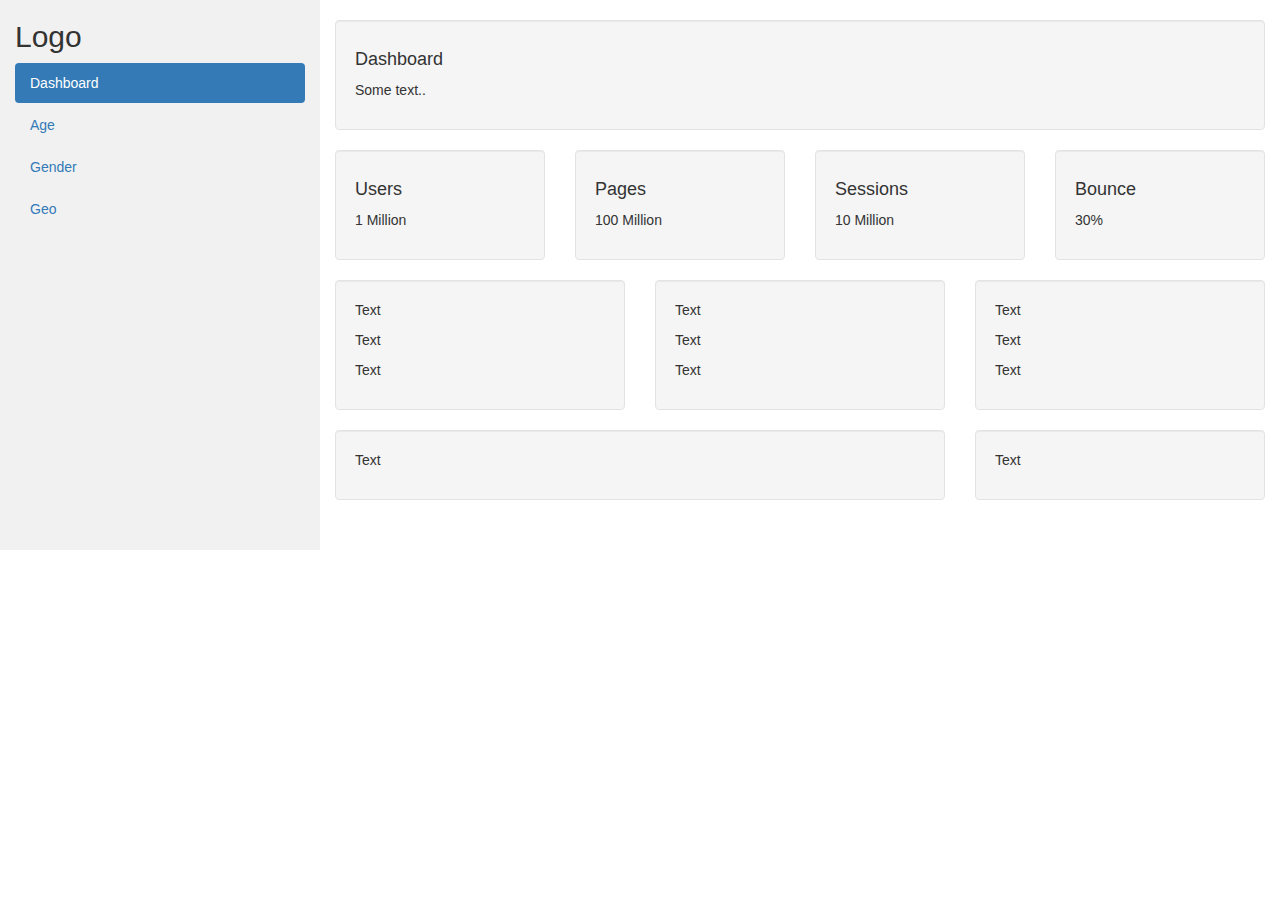
<file: Admin/Admin.html>
<!DOCTYPE html>
<html lang="en">
<head>
    
<link href="Admin.css" rel="stylesheet">
  <title>Bootstrap Example</title>
  <meta charset="utf-8">
  <meta name="viewport" content="width=device-width, initial-scale=1">
  <link rel="stylesheet" href="https://maxcdn.bootstrapcdn.com/bootstrap/3.4.1/css/bootstrap.min.css">
  <script src="https://ajax.googleapis.com/ajax/libs/jquery/3.6.0/jquery.min.js"></script>
  <script src="https://maxcdn.bootstrapcdn.com/bootstrap/3.4.1/js/bootstrap.min.js"></script>
  
</head>
<body>

<nav class="navbar navbar-inverse visible-xs">
  <div class="container-fluid">
    <div class="navbar-header">
      <button type="button" class="navbar-toggle" data-toggle="collapse" data-target="#myNavbar">
        <span class="icon-bar"></span>
        <span class="icon-bar"></span>
        <span class="icon-bar"></span>                        
      </button>
      <a class="navbar-brand" href="#">Logo</a>
    </div>
    <div class="collapse navbar-collapse" id="myNavbar">
      <ul class="nav navbar-nav">
        <li class="active"><a href="#">Dashboard</a></li>
        <li><a href="#">Age</a></li>
        <li><a href="#">Gender</a></li>
        <li><a href="#">Geo</a></li>
      </ul>
    </div>
  </div>
</nav>

<div class="container-fluid">
  <div class="row content">
    <div class="col-sm-3 sidenav hidden-xs">
      <h2>Logo</h2>
      <ul class="nav nav-pills nav-stacked">
        <li class="active"><a href="#section1">Dashboard</a></li>
        <li><a href="#section2">Age</a></li>
        <li><a href="#section3">Gender</a></li>
        <li><a href="#section3">Geo</a></li>
      </ul><br>
    </div>
    <br>
    
    <div class="col-sm-9">
      <div class="well">
        <h4>Dashboard</h4>
        <p>Some text..</p>
      </div>
      <div class="row">
        <div class="col-sm-3">
          <div class="well">
            <h4>Users</h4>
            <p>1 Million</p> 
          </div>
        </div>
        <div class="col-sm-3">
          <div class="well">
            <h4>Pages</h4>
            <p>100 Million</p> 
          </div>
        </div>
        <div class="col-sm-3">
          <div class="well">
            <h4>Sessions</h4>
            <p>10 Million</p> 
          </div>
        </div>
        <div class="col-sm-3">
          <div class="well">
            <h4>Bounce</h4>
            <p>30%</p> 
          </div>
        </div>
      </div>
      <div class="row">
        <div class="col-sm-4">
          <div class="well">
            <p>Text</p> 
            <p>Text</p> 
            <p>Text</p> 
          </div>
        </div>
        <div class="col-sm-4">
          <div class="well">
            <p>Text</p> 
            <p>Text</p> 
            <p>Text</p> 
          </div>
        </div>
        <div class="col-sm-4">
          <div class="well">
            <p>Text</p> 
            <p>Text</p> 
            <p>Text</p> 
          </div>
        </div>
      </div>
      <div class="row">
        <div class="col-sm-8">
          <div class="well">
            <p>Text</p> 
          </div>
        </div>
        <div class="col-sm-4">
          <div class="well">
            <p>Text</p> 
          </div>
        </div>
      </div>
    </div>
  </div>
</div>

</body>
</html>
</file>
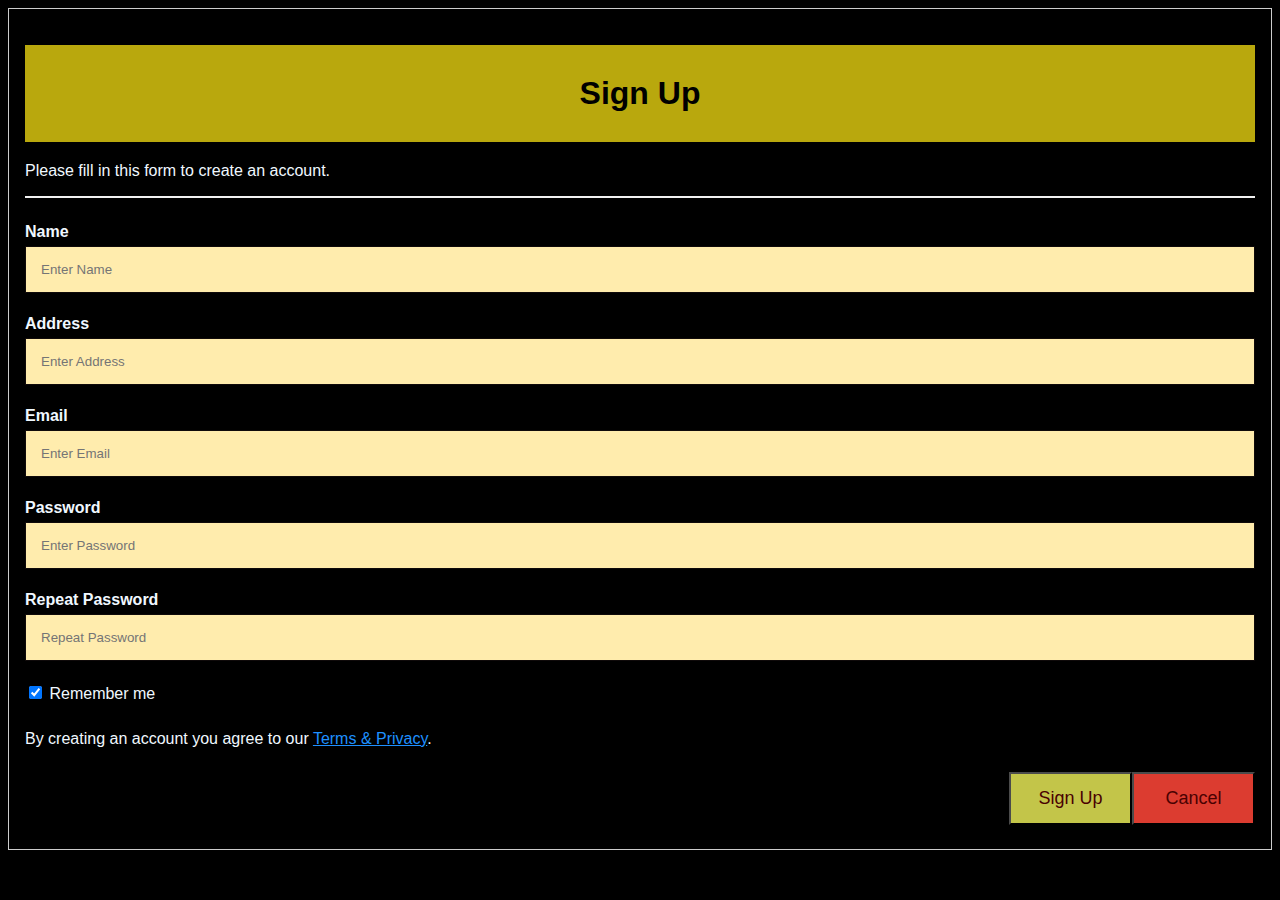
<file: Signup/Signup.html>
<!DOCTYPE html>
<html>
<style>
body {font-family: Arial, Helvetica, sans-serif;
background-color: black;
}
* {box-sizing: border-box}
form {border: 20px solid #3b1414;}

/* Full-width input fields */
input[type=text], input[type=password] {
  width: 100%;
  padding: 15px;
  margin: 5px 0 22px 0;
  display: inline-block;
  border:  1px solid rgb(15, 10, 10);
  background: #ffecad;
}

h1{
  background-color: #b9a80d;
  color: rgb(0, 0, 0);
  padding: 30px;
  margin-top: 20px;
  margin-bottom: 20px;
  border: line;
  cursor: pointer;
  width: 100%;
  font:bolder
}

p{
  color: aliceblue;
}

input[type=text]:focus, input[type=password]:focus {
  background-color: #ddd;
  outline: none;
}

hr {
  border: 1px solid #f1f1f1;
  margin-bottom: 25px;
}

/* Set a style for all buttons */
button {
  background-color: #d9db52;
  font-size: 18px;
  color: rgb(82, 2, 2);
  padding: 14px 20px;
  margin: 8px 0;
  border: line;
  cursor: pointer;
  width: 100%;
  opacity: 0.9;
}

button:hover {
  opacity:1;
}

/* Extra styles for the cancel button */
.cancelbtn {
  padding: 14px 20px;
  background-color: #f44336;
}

/* Float cancel and signup buttons and add an equal width */
.cancelbtn, .signupbtn {
  float: right;
  width: 10%;
}

/* Add padding to container elements */
.container {
  padding: 16px;
  color: aliceblue;
}

/* Clear floats */
.clearfix::after {
  content: "";
  clear: both;
  display: table;
}

/* Change styles for cancel button and signup button on extra small screens */
@media screen and (max-width: 300px) {
  .cancelbtn, .signupbtn {
     width: 100%;
  }
}
</style>
<body>

<form action="/action_page.php" style="border:1px solid #ccc">
<div class="container">
    <h1><center>Sign Up</center></h1>
    <p>Please fill in this form to create an account.</p>
    <hr>

    <label for="Name"><b>Name</b></label>
      <input type="text" placeholder="Enter Name" name="Name" required>

      <label for="Address"><b>Address</b></label>
      <input type="text" placeholder="Enter Address" name="Address" required>
   
    <label for="email"><b>Email</b></label>
    <input type="text" placeholder="Enter Email" name="email" required>

    <label for="psw"><b>Password</b></label>
    <input type="password" placeholder="Enter Password" name="psw" required>

    <label for="psw-repeat"><b>Repeat Password</b></label>
    <input type="password" placeholder="Repeat Password" name="psw-repeat" required>
    
    <label>
      <input type="checkbox" checked="checked" name="remember" style="margin-bottom:15px"> Remember me
    </label>
    
    <p>By creating an account you agree to our <a href="#" style="color:dodgerblue">Terms & Privacy</a>.</p>

    <div class="clearfix">
      <button type="button" class="cancelbtn">Cancel</button>
      <button type="submit" class="signupbtn">Sign Up</button>
    </div>
  </div>
</form>

</body>
</html>
</file>
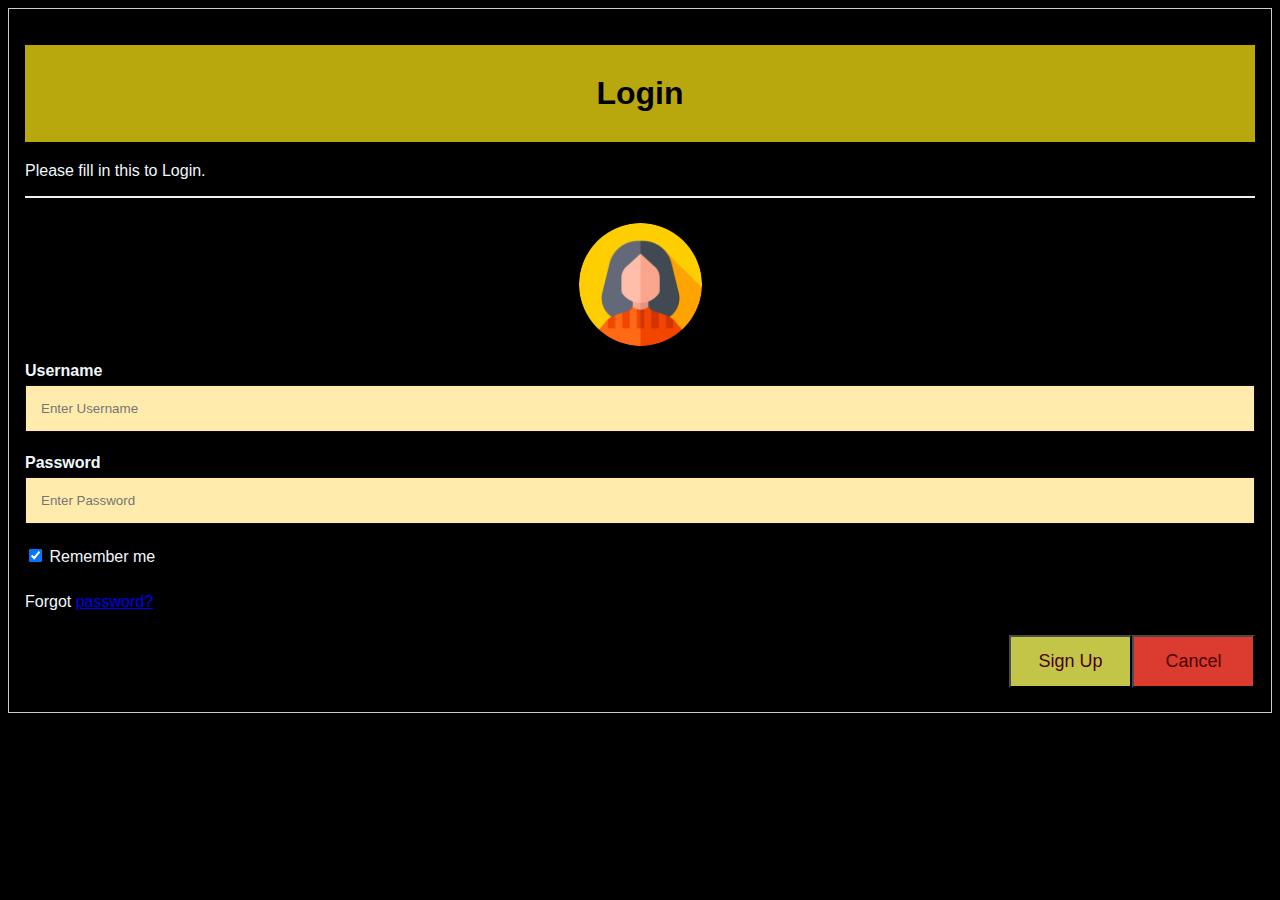
<file: Admin/Login/Login.html>
<!DOCTYPE html>
<html>
<style>
body {font-family: Arial, Helvetica, sans-serif;
background-color: black;
}
* {box-sizing: border-box}
form {border: 20px solid #3b1414;}

/* Full-width input fields */
input[type=text], input[type=password] {
  width: 100%;
  padding: 15px;
  margin: 5px 0 22px 0;
  display: inline-block;
  border:  1px solid rgb(15, 10, 10);
  background: #ffecad;
}


.imgcontainer {
  text-align: center;
  margin: 24px 0 12px 0;
}

img.avatar {
  width: 10%;
  border-radius: 50%;
}

h1{
  background-color: #b9a80d;
  color: rgb(0, 0, 0);
  padding: 30px;
  margin-top: 20px;
  margin-bottom: 20px;
  border: line;
  cursor: pointer;
  width: 100%;
  font:bolder
}

p{
  color: aliceblue;
}

input[type=text]:focus, input[type=password]:focus {
  background-color: #ddd;
  outline: none;
}

hr {
  border: 1px solid #f1f1f1;
  margin-bottom: 25px;
}

/* Set a style for all buttons */
button {
  background-color: #d9db52;
  font-size: 18px;
  color: rgb(82, 2, 2);
  padding: 14px 20px;
  margin: 8px 0;
  border: line;
  cursor: pointer;
  width: 100%;
  opacity: 0.9;
}

button:hover {
  opacity:1;
}

/* Extra styles for the cancel button */
.cancelbtn {
  padding: 14px 20px;
  background-color: #f44336;
}

/* Float cancel and signup buttons and add an equal width */
.cancelbtn, .signupbtn {
  float: right;
  width: 10%;
}

/* Add padding to container elements */
.container {
  padding: 16px;
  color: aliceblue;
}

/* Clear floats */
.clearfix::after {
  content: "";
  clear: both;
  display: table;
}

/* Change styles for cancel button and signup button on extra small screens */
@media screen and (max-width: 300px) {
  .cancelbtn, .signupbtn {
     width: 100%;
  }
}
</style>
<body>

<form action="/action_page.php" style="border:1px solid #ccc">
<div class="container">
    <h1><center>Login</center></h1>
    <p>Please fill in this to Login.</p>
    <hr>
     

    <form action="/action_page.php" method="post">
      <div class="imgcontainer">
        <img src="uploads/woman.png" alt="Avatar" class="avatar">
      </div>
  
   
    <label for="Username"><b>Username</b></label>
    <input type="text" placeholder="Enter Username" name="Username" required>

    <label for="psw"><b>Password</b></label>
    <input type="password" placeholder="Enter Password" name="psw" required>

    
    
    <label>
      <input type="checkbox" checked="checked" name="remember" style="margin-bottom:15px"> Remember me
    </label>
    
   <p> <span class="psw">Forgot <a href="#">password?</a></span></p>

    <div class="clearfix">
      <button type="button" class="cancelbtn">Cancel</button>
      <button type="submit" class="signupbtn">Sign Up</button>
    </div>
  </div>


  
</form>

</body>
</html>
</file>
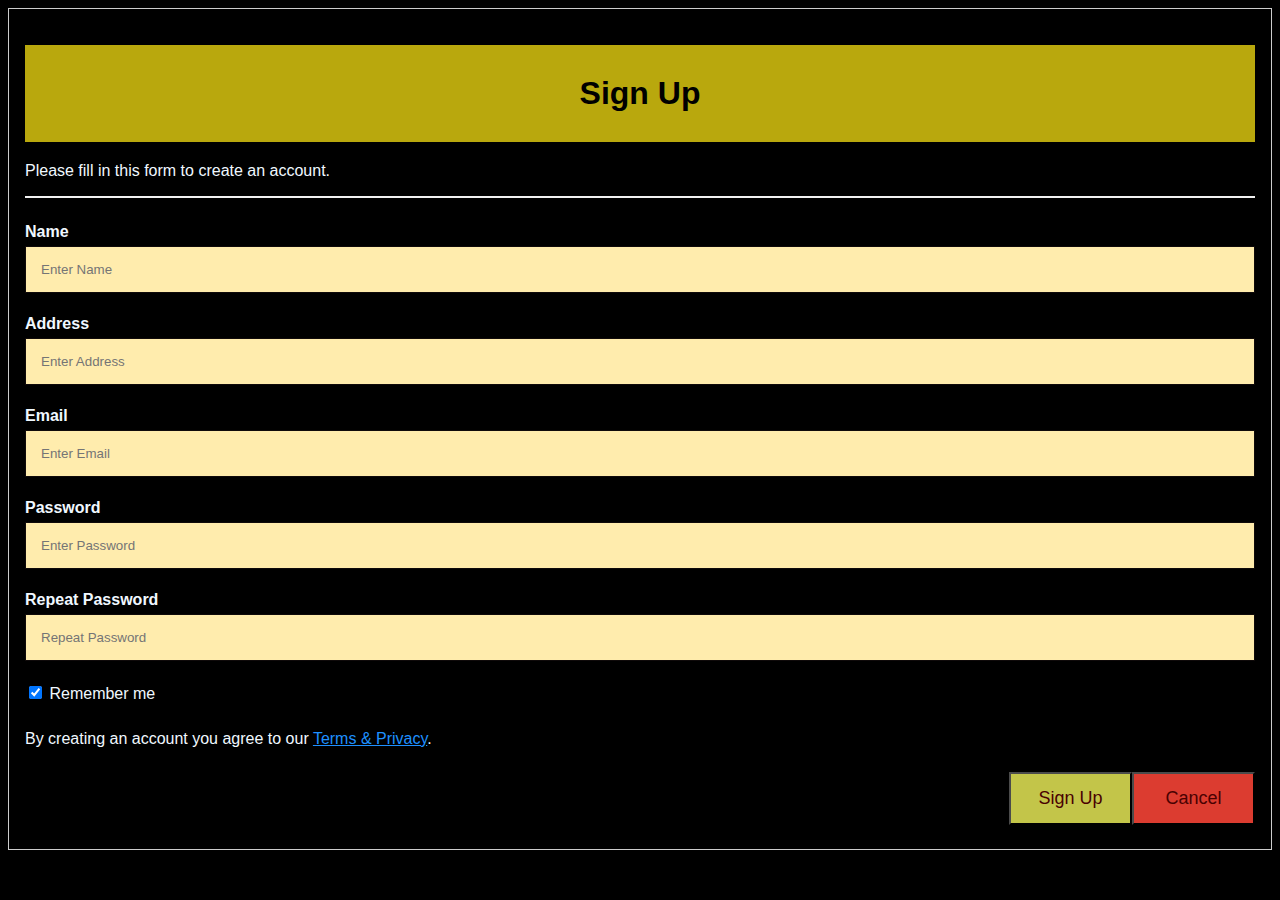
<file: Admin/Signup/Signup.html>
<!DOCTYPE html>
<html>
<style>
body {font-family: Arial, Helvetica, sans-serif;
background-color: black;
}
* {box-sizing: border-box}
form {border: 20px solid #3b1414;}

/* Full-width input fields */
input[type=text], input[type=password] {
  width: 100%;
  padding: 15px;
  margin: 5px 0 22px 0;
  display: inline-block;
  border:  1px solid rgb(15, 10, 10);
  background: #ffecad;
}

h1{
  background-color: #b9a80d;
  color: rgb(0, 0, 0);
  padding: 30px;
  margin-top: 20px;
  margin-bottom: 20px;
  border: line;
  cursor: pointer;
  width: 100%;
  font:bolder
}

p{
  color: aliceblue;
}

input[type=text]:focus, input[type=password]:focus {
  background-color: #ddd;
  outline: none;
}

hr {
  border: 1px solid #f1f1f1;
  margin-bottom: 25px;
}

/* Set a style for all buttons */
button {
  background-color: #d9db52;
  font-size: 18px;
  color: rgb(82, 2, 2);
  padding: 14px 20px;
  margin: 8px 0;
  border: line;
  cursor: pointer;
  width: 100%;
  opacity: 0.9;
}

button:hover {
  opacity:1;
}

/* Extra styles for the cancel button */
.cancelbtn {
  padding: 14px 20px;
  background-color: #f44336;
}

/* Float cancel and signup buttons and add an equal width */
.cancelbtn, .signupbtn {
  float: right;
  width: 10%;
}

/* Add padding to container elements */
.container {
  padding: 16px;
  color: aliceblue;
}

/* Clear floats */
.clearfix::after {
  content: "";
  clear: both;
  display: table;
}

/* Change styles for cancel button and signup button on extra small screens */
@media screen and (max-width: 300px) {
  .cancelbtn, .signupbtn {
     width: 100%;
  }
}
</style>
<body>

<form action="/action_page.php" style="border:1px solid #ccc">
  <div class="container">
    <h1><center>Sign Up</center></h1>
    <p>Please fill in this form to create an account.</p>
    <hr>

    <label for="Name"><b>Name</b></label>
      <input type="text" placeholder="Enter Name" name="Name" required>

      <label for="Address"><b>Address</b></label>
      <input type="text" placeholder="Enter Address" name="Address" required>
   
    <label for="email"><b>Email</b></label>
    <input type="text" placeholder="Enter Email" name="email" required>

    <label for="psw"><b>Password</b></label>
    <input type="password" placeholder="Enter Password" name="psw" required>

    <label for="psw-repeat"><b>Repeat Password</b></label>
    <input type="password" placeholder="Repeat Password" name="psw-repeat" required>
    
    <label>
      <input type="checkbox" checked="checked" name="remember" style="margin-bottom:15px"> Remember me
    </label>
    
    <p>By creating an account you agree to our <a href="#" style="color:dodgerblue">Terms & Privacy</a>.</p>

    <div class="clearfix">
      <button type="button" class="cancelbtn">Cancel</button>
      <button type="submit" class="signupbtn">Sign Up</button>
    </div>
  </div>
</form>

</body>
</html>
</file>
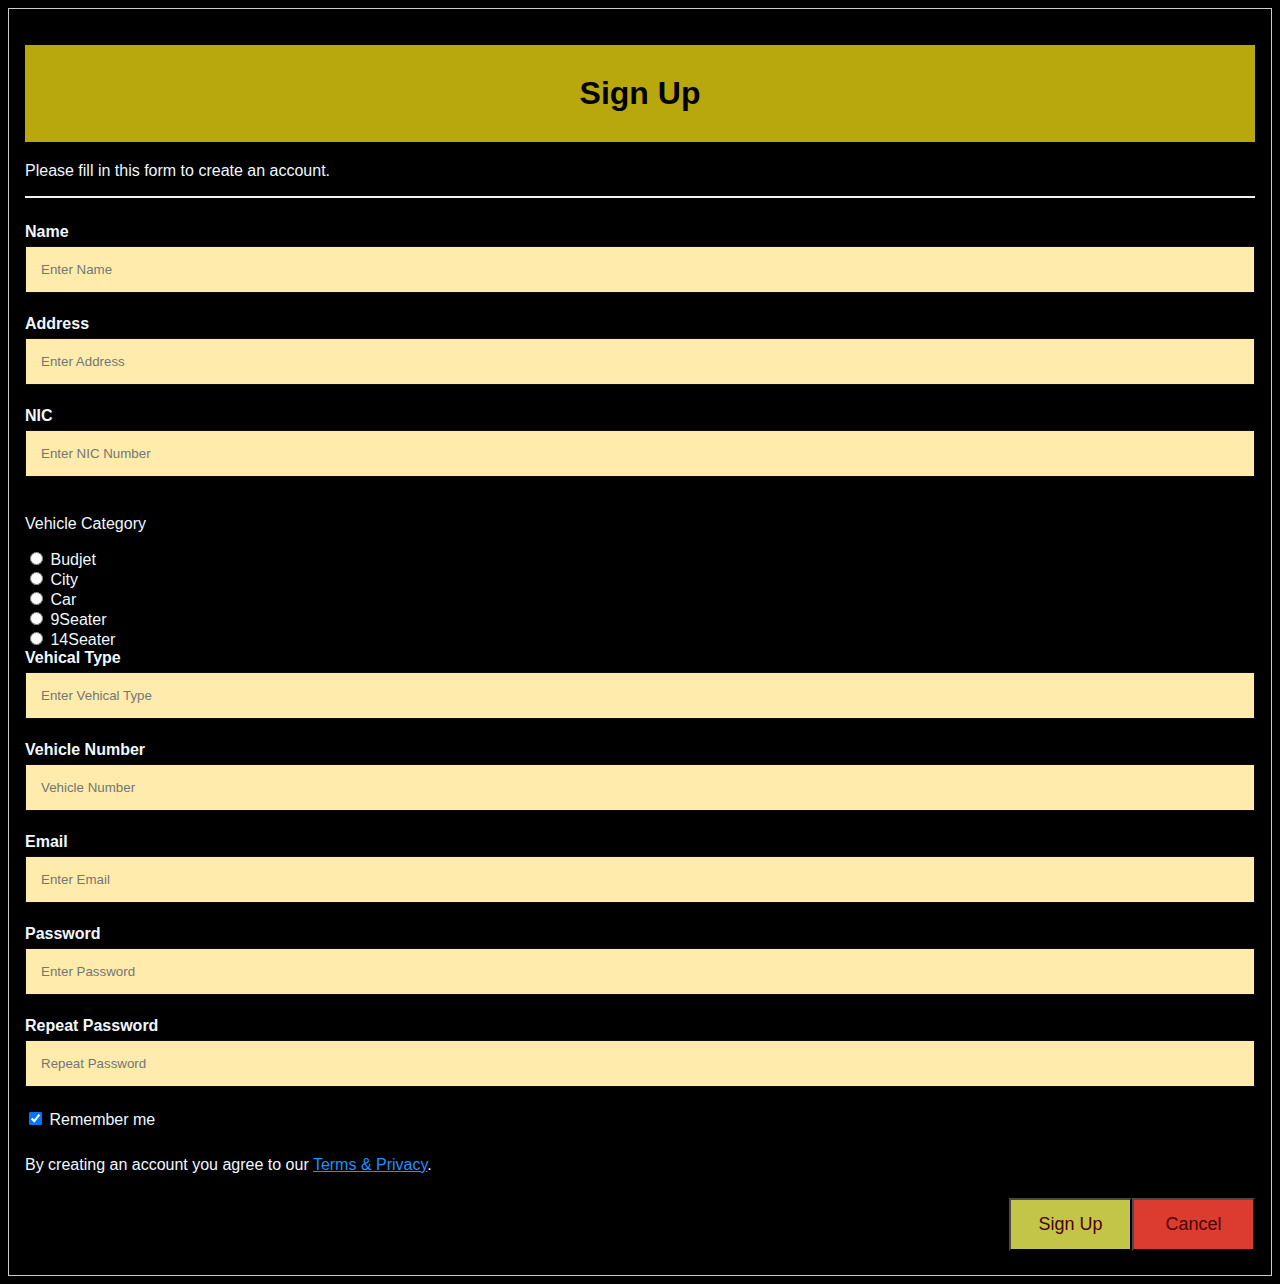
<file: Driver/Signup/Signup.html>
<!DOCTYPE html>
<html>
<style>
body {font-family: Arial, Helvetica, sans-serif;
background-color: black;
}
* {box-sizing: border-box}
form {border: 20px solid #3b1414;}

/* Full-width input fields */
input[type=text], input[type=password] {
  width: 100%;
  padding: 15px;
  margin: 5px 0 22px 0;
  display: inline-block;
  border:  1px solid rgb(15, 10, 10);
  background: #ffecad;
}

h1{
  background-color: #b9a80d;
  color: rgb(0, 0, 0);
  padding: 30px;
  margin-top: 20px;
  margin-bottom: 20px;
  border: line;
  cursor: pointer;
  width: 100%;
  font:bolder
}

p{
  color: aliceblue;
}

input[type=text]:focus, input[type=password]:focus {
  background-color: #ddd;
  outline: none;
}

hr {
  border: 1px solid #f1f1f1;
  margin-bottom: 25px;
}

/* Set a style for all buttons */
button {
  background-color: #d9db52;
  font-size: 18px;
  color: rgb(82, 2, 2);
  padding: 14px 20px;
  margin: 8px 0;
  border: line;
  cursor: pointer;
  width: 100%;
  opacity: 0.9;
}

button:hover {
  opacity:1;
}

/* Extra styles for the cancel button */
.cancelbtn {
  padding: 14px 20px;
  background-color: #f44336;
}

/* Float cancel and signup buttons and add an equal width */
.cancelbtn, .signupbtn {
  float: right;
  width: 10%;
}

/* Add padding to container elements */
.container {
  padding: 16px;
  color: aliceblue;
}

/* Clear floats */
.clearfix::after {
  content: "";
  clear: both;
  display: table;
}

/* Change styles for cancel button and signup button on extra small screens */
@media screen and (max-width: 300px) {
  .cancelbtn, .signupbtn {
     width: 100%;
  }
}
</style>
<body>

<form action="/action_page.php" style="border:1px solid #ccc">
  <div class="container">
    <h1><center>Sign Up</center></h1>
    <p>Please fill in this form to create an account.</p>
    <hr>

    <label for="Name"><b>Name</b></label>
      <input type="text" placeholder="Enter Name" name="Name" required>

      <label for="Address"><b>Address</b></label>
      <input type="text" placeholder="Enter Address" name="Address" required>

      <label for="NIC"><b>NIC</b></label>
      <input type="text" placeholder="Enter NIC Number" name="NIC" required>
  
      
      <form action="/action_page.php">
        <p>Vehicle Category</p>
        <input type="radio" id="Budget" name="Vehicle Category1" value="Budjet">
        <label for="Budjet">Budjet</label><br>
        <input type="radio" id="City" name="Vehicle Category1" value="City">
        <label for="City">City</label><br>
        <input type="radio" id="Car" name="Vehicle Category1" value="Car">
        <label for="Car">Car</label><br>
        <input type="radio" id="9Seater" name="Vehicle Category1" value="9Seater">
        <label for="9Seater">9Seater</label><br>
        <input type="radio" id="14Seater" name="Vehicle Category1" value="14Seater">
        <label for="14Seater">14Seater</label><br>
      </form>
        
        
        

      <label for="Vehical type"><b>Vehical Type</b></label>
      <input type="text" placeholder="Enter Vehical Type" name="Vehical Type" required>

      <label for="Vehicle Number"><b>Vehicle Number</b></label>
      <input type="text" placeholder="Vehicle Number" name="Address" required>

    <label for="email"><b>Email</b></label>
    <input type="text" placeholder="Enter Email" name="email" required>

    <label for="psw"><b>Password</b></label>
    <input type="password" placeholder="Enter Password" name="psw" required>

    <label for="psw-repeat"><b>Repeat Password</b></label>
    <input type="password" placeholder="Repeat Password" name="psw-repeat" required>
    
    <label>
      <input type="checkbox" checked="checked" name="remember" style="margin-bottom:15px"> Remember me
    </label>
    
    <p>By creating an account you agree to our <a href="#" style="color:dodgerblue">Terms & Privacy</a>.</p>

    <div class="clearfix">
      <button type="button" class="cancelbtn">Cancel</button>
      <button type="submit" class="signupbtn">Sign Up</button>
    </div>
  </div>
</form>

</body>
</html>
</file>
<file: Admin/Admin.css>
/* Set height of the grid so .sidenav can be 100% (adjust as needed) */
    .row.content {height: 550px}
    
    /* Set gray background color and 100% height */
    .sidenav {
      background-color: #f1f1f1;
      height: 100%;
    }
        
    /* On small screens, set height to 'auto' for the grid */
    @media screen and (max-width: 767px) {
      .row.content {height: auto;} 
    }
</file>
